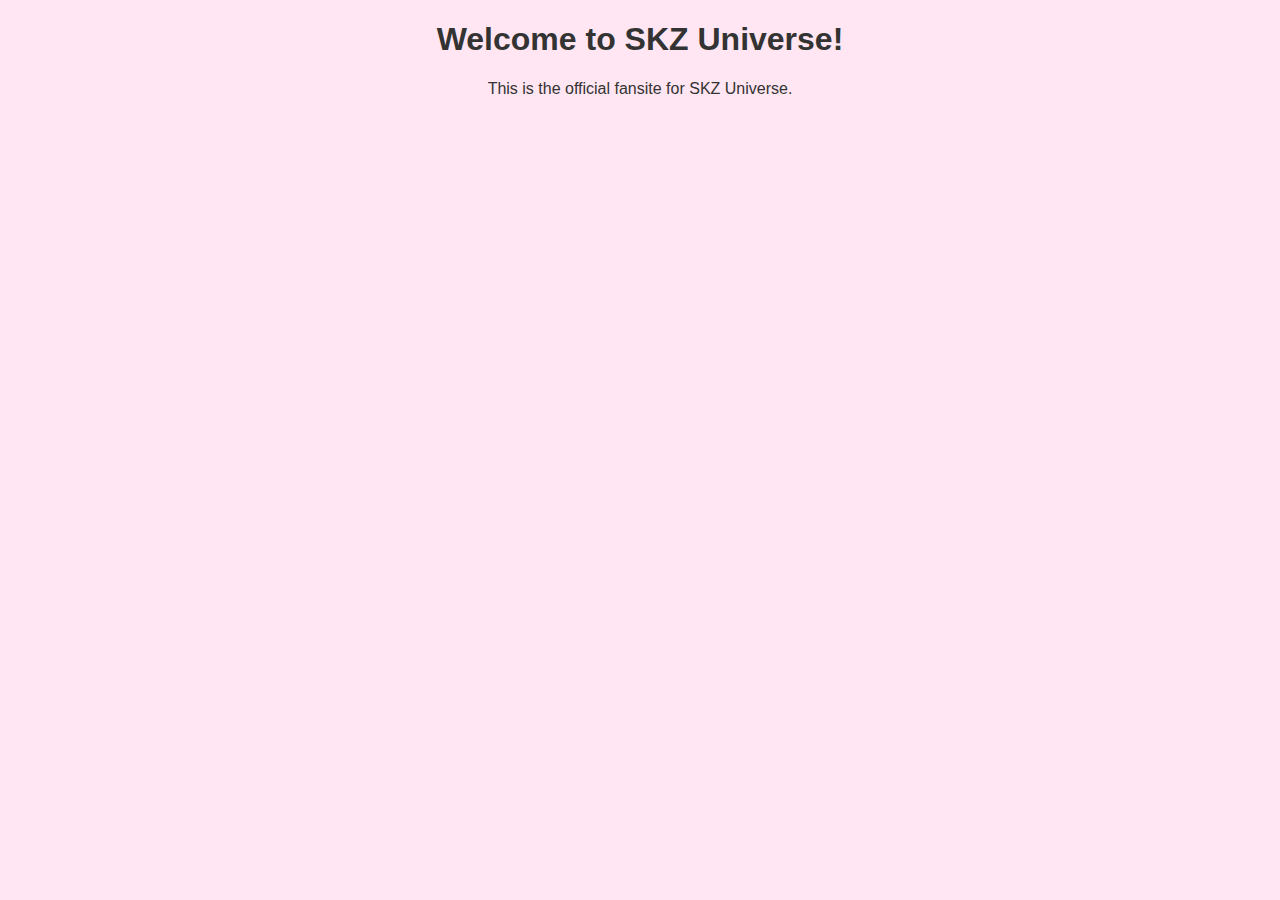
<file: index.html>
<!DOCTYPE html>
<html lang="en">

<head>
    <meta charset="UTF-8">
    <meta name="viewport" content="width=device-width, initial-scale=1.0">
    <title>SKZ Universe</title>
    <link rel="stylesheet" href="styles.css">
</head>

<body>
    <h1>Welcome to SKZ Universe!</h1>
    <p>This is the official fansite for SKZ Universe.</p>
    <script src="script.js"></script>
</body>

</html>
</file>
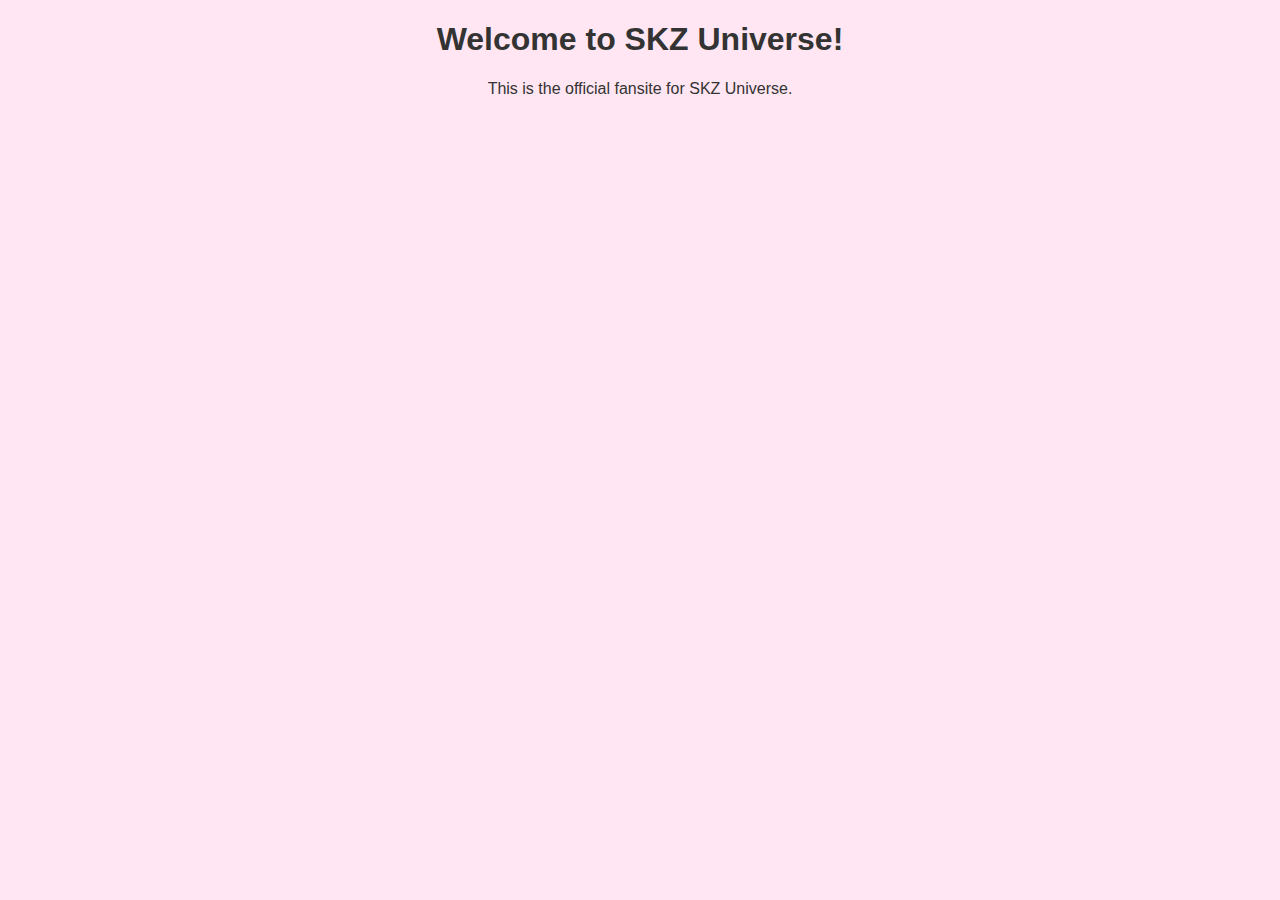
<file: public/index.html>
<!DOCTYPE html>
<html lang="en">

<head>
    <meta charset="UTF-8">
    <meta name="viewport" content="width=device-width, initial-scale=1.0">
    <title>SKZ Universe</title>
    <link rel="stylesheet" href="styles.css">
</head>

<body>
    <h1>Welcome to SKZ Universe!</h1>
    <p>This is the official fansite for SKZ Universe.</p>
    <script src="script.js"></script>
</body>

</html>
</file>
<file: styles.css>
body {
    font-family: Arial, sans-serif;
    text-align: center;
    background-color: #ffe6f2;
    color: #333;
}
</file>
<file: public/styles.css>
body {
    font-family: Arial, sans-serif;
    text-align: center;
    background-color: #ffe6f2;
    color: #333;
}
</file>
